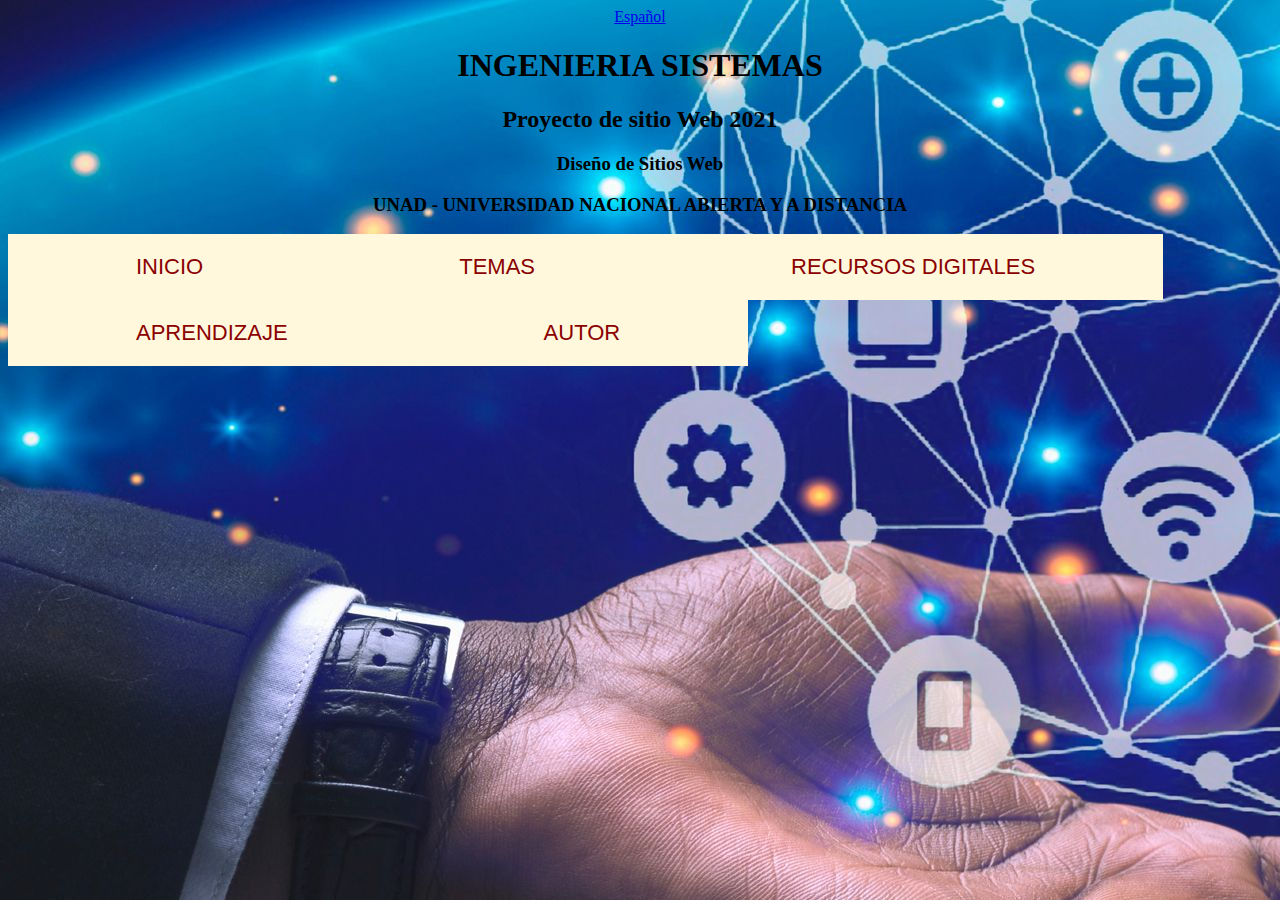
<file: index.html>
<html>
    <head>
        <title>Frameworks CSS, Posicionamiento Web</title>
        <center><a lang="es" title="Spanish" href="https://es.wikipedia.org/wiki/Idioma_espa%C3%B1ol">Español</a></center>
        <link href="CSS/estilos.CSS" type="text/css" rel="stylesheet">
        <center><h1>INGENIERIA SISTEMAS</h1></center>
<center><h2>Proyecto de sitio Web 2021</h2></center>
<center><h3>Diseño de Sitios Web</h3></center>
<center><h3>UNAD - UNIVERSIDAD NACIONAL ABIERTA Y A DISTANCIA</h3></center>
    </head>
    <body>
        <body background="img/curso.jpg">
               <div id="menu">
                <ul>
                <li id="item"><a href="">INICIO</a></li> 
                <li id="item"><a href="paginas/temas.html">TEMAS</a></li> 
                <li id="item"><a href="paginas/recursos digitales.html">RECURSOS DIGITALES</a></li> 
                <li id="item"><a href="paginas/aprendizaje.html">APRENDIZAJE</a></li> 
                <li id="item"><a href="paginas/autor.html">AUTOR</a></li> 
                
                </ul>
                </div>
             <!-- Optional JavaScript; choose one of the two! -->

    <!-- Option 1: Bootstrap Bundle with Popper -->
    <script src="https://cdn.jsdelivr.net/npm/bootstrap@5.0.0/dist/js/bootstrap.bundle.min.js" integrity="sha384-p34f1UUtsS3wqzfto5wAAmdvj+osOnFyQFpp4Ua3gs/ZVWx6oOypYoCJhGGScy+8" crossorigin="anonymous"></script>

    <!-- Option 2: Separate Popper and Bootstrap JS -->
    <!--
    <script src="https://cdn.jsdelivr.net/npm/@popperjs/core@2.9.2/dist/umd/popper.min.js" integrity="sha384-IQsoLXl5PILFhosVNubq5LC7Qb9DXgDA9i+tQ8Zj3iwWAwPtgFTxbJ8NT4GN1R8p" crossorigin="anonymous"></script>
    <script src="https://cdn.jsdelivr.net/npm/bootstrap@5.0.0/dist/js/bootstrap.min.js" integrity="sha384-lpyLfhYuitXl2zRZ5Bn2fqnhNAKOAaM/0Kr9laMspuaMiZfGmfwRNFh8HlMy49eQ" crossorigin="anonymous"></script>
    -->
    </body>
    </html>
</file>
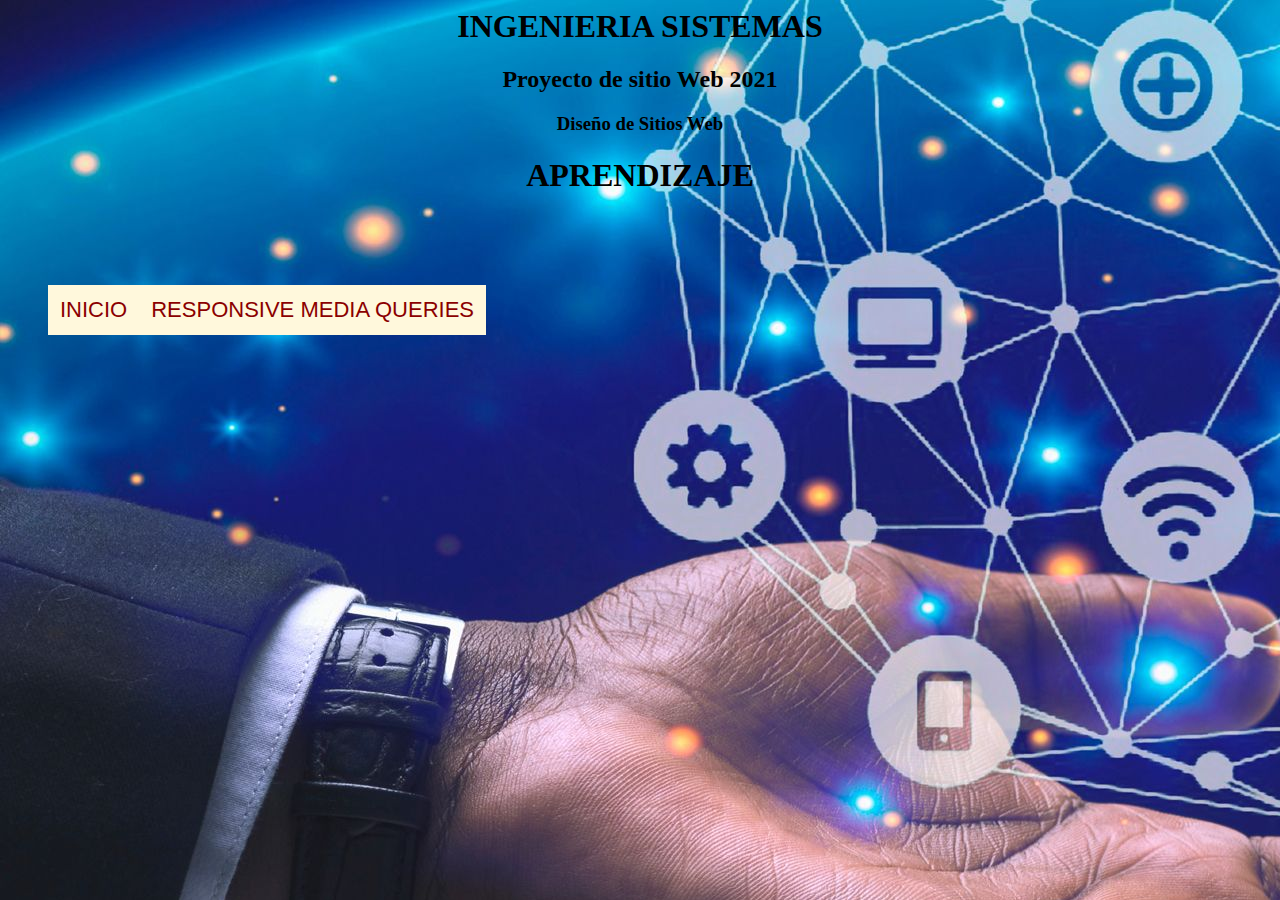
<file: paginas/aprendizaje.html>
<html>
    <head>
        <title>Frameworks CSS, Posicionamiento Web</title>
        <link href="CSS/estilos.css" type="text/css" rel="stylesheet">
        <center><h1>INGENIERIA SISTEMAS</h1></center>
<center><h2>Proyecto de sitio Web 2021</h2></center>
<center><h3>Diseño de Sitios Web</h3></center>
    </head>
<body>
    <body background="img/curso.jpg">
           <center><h1>APRENDIZAJE</h1></center>
           <br>
           <br>
           <br>
           <ul>
            
            <div id="menu">
                <ul>
                <li id="item"><a href="../index.html">INICIO</a></li> 
                <li id="item"><a href="responsive media queries.html">RESPONSIVE MEDIA QUERIES</a></li>           
                                                                                </ul>
        </div>
                 
            </ul>


          

</body>
</file>
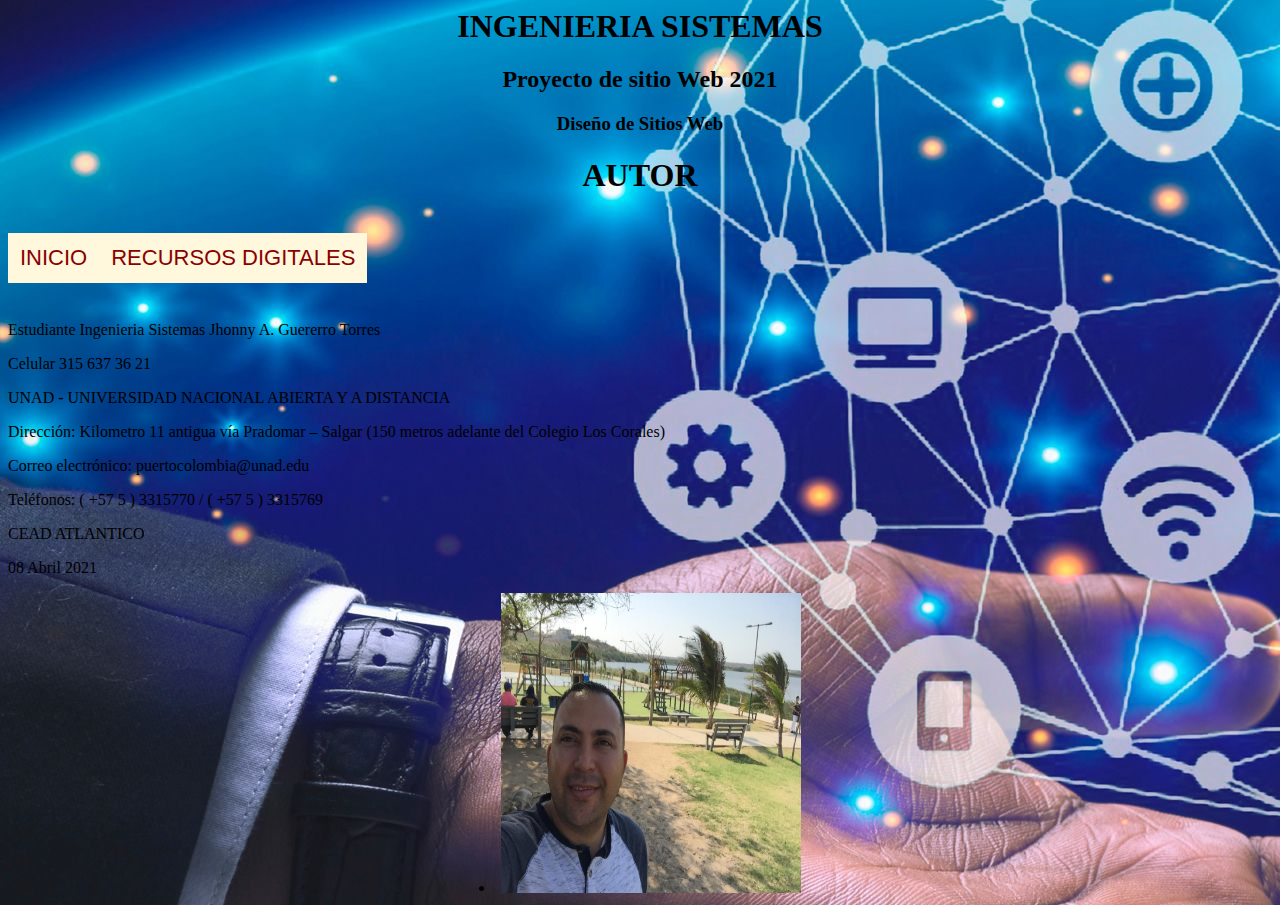
<file: paginas/autor.html>
<html>
    <head>
        <title>Frameworks CSS, Posicionamiento Web</title>
        <link href="CSS/estilos.css" type="text/css" rel="stylesheet">
        <center><h1>INGENIERIA SISTEMAS</h1></center>
<center><h2>Proyecto de sitio Web 2021</h2></center>
<center><h3>Diseño de Sitios Web</h3></center>
    </head>
<body>

    
    <body background="img/curso.jpg">
           <center><h1>AUTOR</h1></center>
        </ul>
        <br>   
                                
    </div>
    <div id="menu">
      <ul>
      <li id="item"><a href="../index.html">INICIO</a></li> 
      <li id="item"><a href="recursos digitales.html">RECURSOS DIGITALES</a></li>           
                                                                      </ul>
</div>
            <br><br>
            <br><br>
                    </ul>
                    <p>Estudiante Ingenieria Sistemas Jhonny A. Guererro Torres</p>
                    <p>Celular 315 637 36 21</p>
                    <p>UNAD - UNIVERSIDAD NACIONAL ABIERTA Y A DISTANCIA</p>
                    <P>Dirección: Kilometro 11 antigua vía Pradomar – Salgar (150 metros adelante del Colegio Los Corales)</p>
                    <P>Correo electrónico: puertocolombia@unad.edu</p>
                    <P>Teléfonos: ( +57 5 ) 3315770 / ( +57 5 ) 3315769</p>
                    <p>CEAD ATLANTICO</p>
                    <p>08 Abril 2021</p>
                    <center><li><a href="#"><img src="img/JHONNY GUERRERO.jpeg" width="300" height="300"></a></li></center>
        <!-- Optional JavaScript; choose one of the two! -->

    <!-- Option 1: Bootstrap Bundle with Popper -->
    <script src="https://cdn.jsdelivr.net/npm/bootstrap@5.0.0/dist/js/bootstrap.bundle.min.js" integrity="sha384-p34f1UUtsS3wqzfto5wAAmdvj+osOnFyQFpp4Ua3gs/ZVWx6oOypYoCJhGGScy+8" crossorigin="anonymous"></script>

    <!-- Option 2: Separate Popper and Bootstrap JS -->
    <!--
    <script src="https://cdn.jsdelivr.net/npm/@popperjs/core@2.9.2/dist/umd/popper.min.js" integrity="sha384-IQsoLXl5PILFhosVNubq5LC7Qb9DXgDA9i+tQ8Zj3iwWAwPtgFTxbJ8NT4GN1R8p" crossorigin="anonymous"></script>
    <script src="https://cdn.jsdelivr.net/npm/bootstrap@5.0.0/dist/js/bootstrap.min.js" integrity="sha384-lpyLfhYuitXl2zRZ5Bn2fqnhNAKOAaM/0Kr9laMspuaMiZfGmfwRNFh8HlMy49eQ" crossorigin="anonymous"></script>
    -->
</body>
</html>
</file>
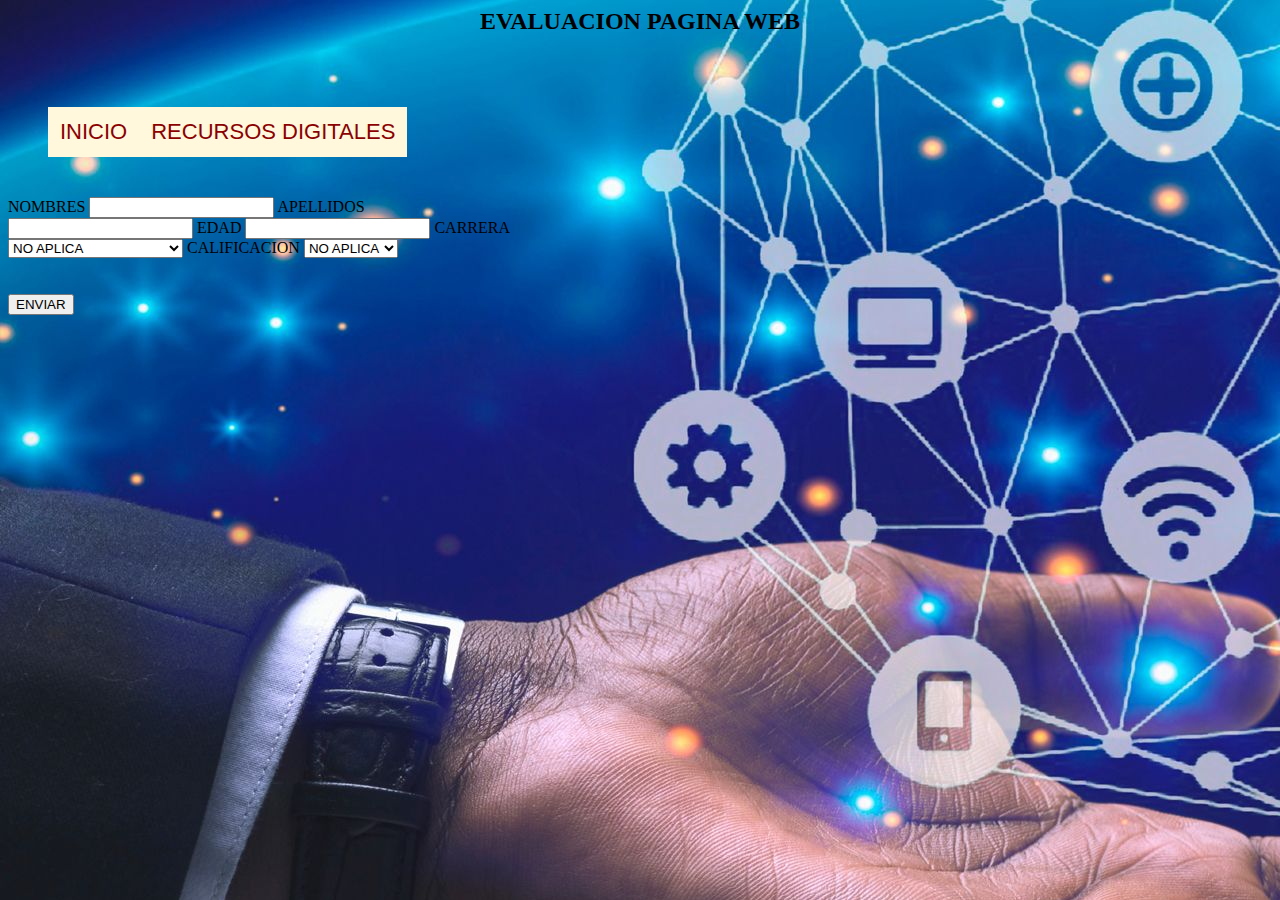
<file: paginas/Evaluacion pagina web.html>
<html>
    <head>

        <title>FORMULARIO EVALUATIVO</title>
        <link href="CSS/estilos.css" type="text/css" rel="stylesheet">

        <link href="https://cdn.jsdelivr.net/npm/bootstrap@5.0.0-beta3/dist/css/bootstrap.min.css" rel="stylesheet" integrity="sha384-eOJMYsd53ii+scO/bJGFsiCZc+5NDVN2yr8+0RDqr0Ql0h+rP48ckxlpbzKgwra6" crossorigin="anonymous">
<script src="https://cdn.jsdelivr.net/npm/bootstrap@5.0.0-beta3/dist/js/bootstrap.bundle.min.js" integrity="sha384-JEW9xMcG8R+pH31jmWH6WWP0WintQrMb4s7ZOdauHnUtxwoG2vI5DkLtS3qm9Ekf" crossorigin="anonymous"></script>
    </head>

    <body>

        <body background="img/curso.jpg"></body>
        <center>
        <h2>EVALUACION PAGINA WEB</h2></center>
        <br>
        <br>
        <ul>
            
            <div id="menu">
                <ul>
                <li id="item"><a href="../index.html">INICIO</a></li> 
                                        <li id="item"><a href="recursos digitales.html">RECURSOS DIGITALES</a></li>
                                                                                </ul>
        </div>
                 
            </ul>

            <br>
            <br>
            <br>
            <br>
            <br>
            
            <div style="width: 40%;">    
            <form id="form1" method="POST" action="enviar.php">
            <label>NOMBRES</label>
            <input type="text" name="nombre" class="form-control" required>
            <label>APELLIDOS</label>
            <input type="text" name="nombre" class="form-control" required>
            <label>EDAD</label>
            <input type="number" name="edad" class="form-control" required>
            <label>CARRERA</label>
            <select name="carrera" class="form-control">
                <option value="noa">NO APLICA</option>
                <option value="ing">INGENIERIA SISTEMAS</option>
                <option value="met">METODOS NUMERICOS</option>
                <option value="psi">PSICOLOGIA</option>
                 </select>
            <label>CALIFICACION</label>
            <select name="calificacion" class="form-control">
                <option value="noa">NO APLICA</option>
                <option value="max">MAXIMA</option>
                <option value="med">MEDIA</option>
                <option value="rug">REGULAR</option>

            </select>
            <br>
            <br>
            <br>
            <button type="submit" class="btn btn-danger">ENVIAR</button>
        </form>
    </div> 

    </body>

</html>
</file>
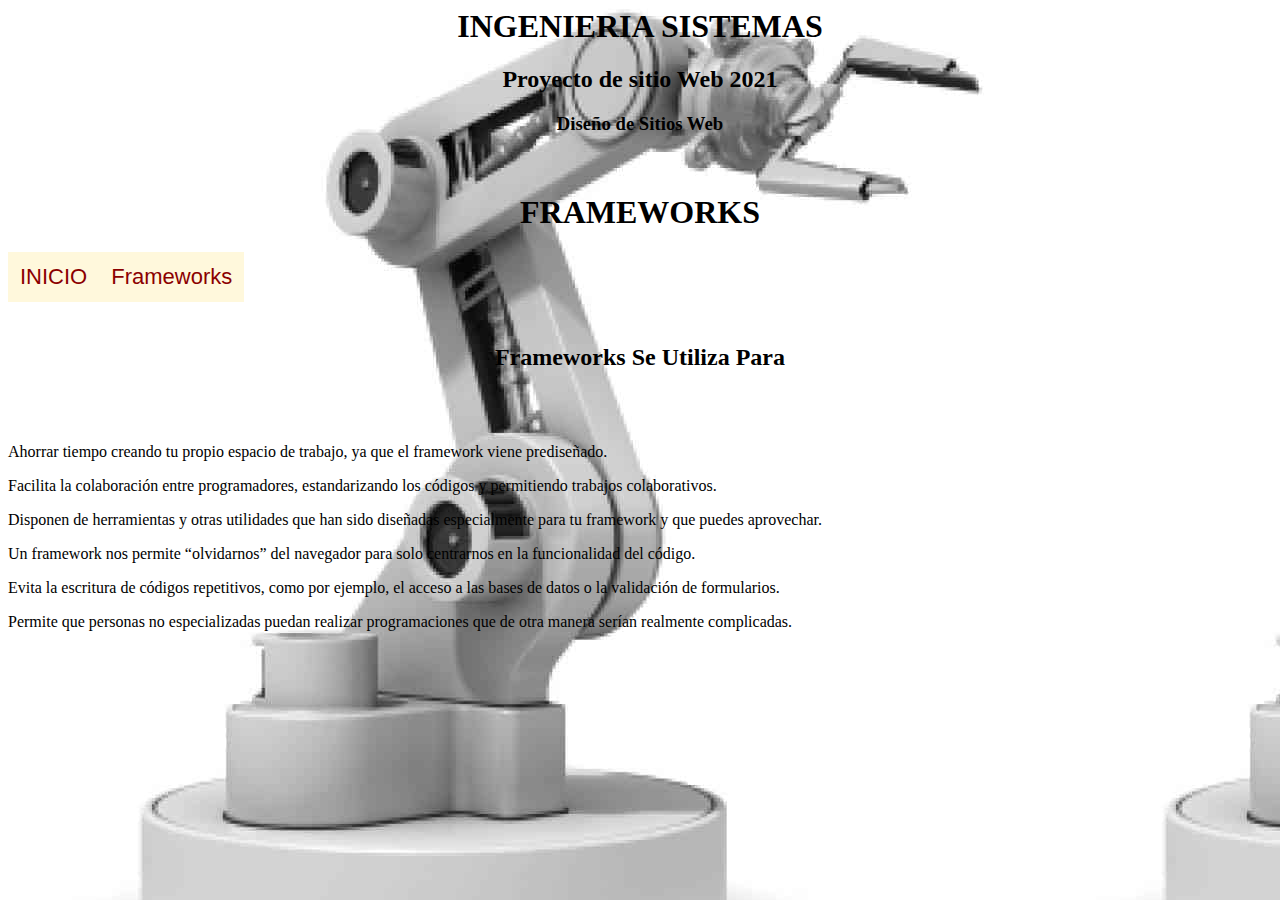
<file: paginas/Frameworks se utiliza para.html>
<html>
    <head>
        <title>Frameworks CSS, Posicionamiento Web</title>
        <link href="CSS/estilos.css" type="text/css" rel="stylesheet">
        <center><h1>INGENIERIA SISTEMAS</h1></center>
<center><h2>Proyecto de sitio Web 2021</h2></center>
<center><h3>Diseño de Sitios Web</h3></center>
    </head>
<body>
    <body background="img/Robot.jpg">
        <br>
        
           <center><h1>FRAMEWORKS</h1></center>
           <div id="menu">
            <ul>
            <li id="item"><a href="../index.html">INICIO</a></li> 
                                    <li id="item"><a href="Frameworks se utiliza para.html">Frameworks</a></li>
                                                                            </ul>
    </div>
    <br>
<br>
<br>
<br>
            <center><h2>Frameworks Se Utiliza Para</h2></center>
<br>
<br>
            <p>Ahorrar tiempo creando tu propio espacio de trabajo, ya que el framework viene prediseñado.</p>
            <p>Facilita la colaboración entre programadores, estandarizando los códigos y permitiendo trabajos colaborativos.</p>
            <p>Disponen de herramientas y otras utilidades que han sido diseñadas especialmente para tu framework y que puedes aprovechar.</p>
            <p>Un framework nos permite “olvidarnos” del navegador para solo centrarnos en la funcionalidad del código.</p>
            <p>Evita la escritura de códigos repetitivos, como por ejemplo, el acceso a las bases de datos o la validación de formularios.</p>
            <p>Permite que personas no especializadas puedan realizar programaciones que de otra manera serían realmente complicadas.</p>

</body>
</file>
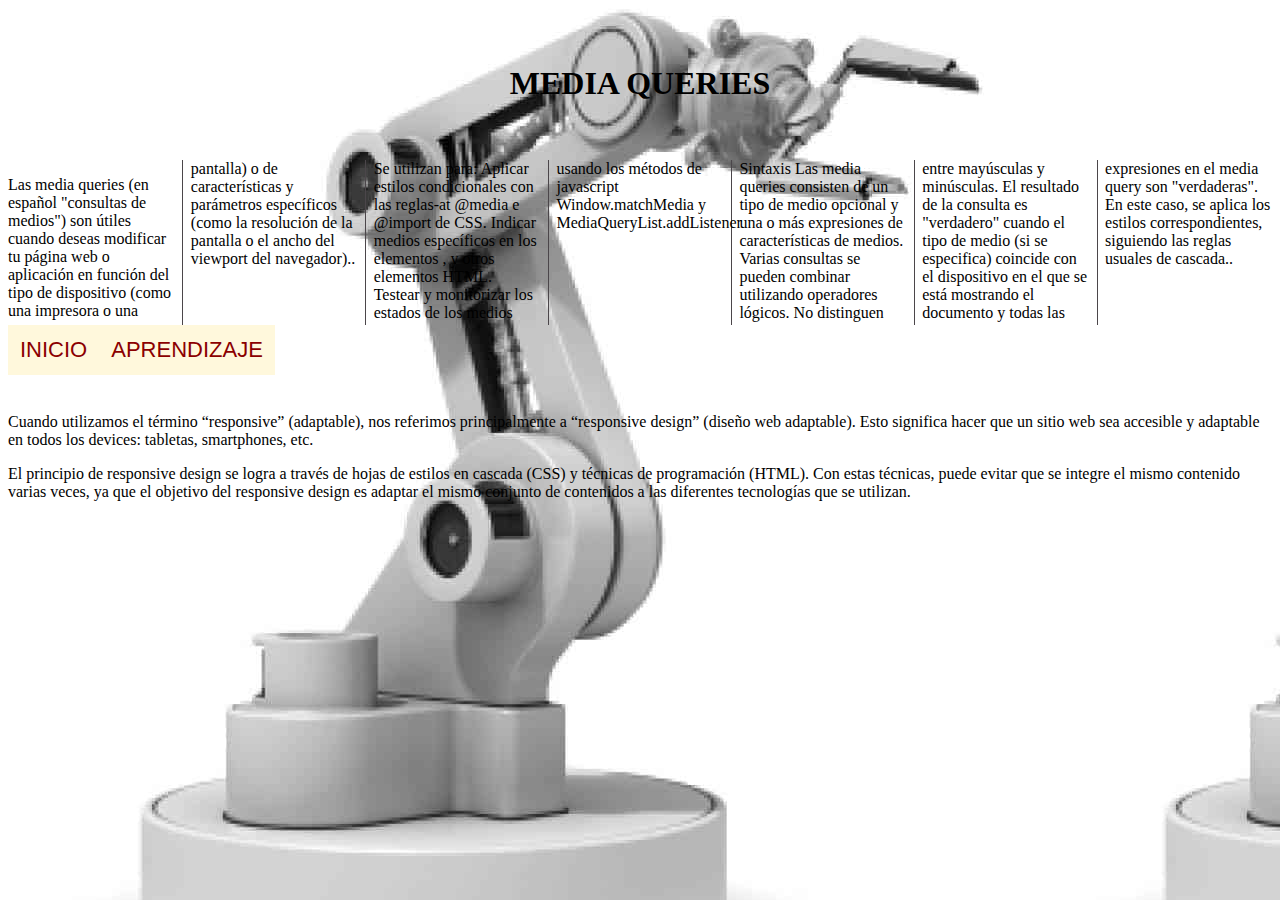
<file: paginas/responsive media queries.html>
<!doctype html>
<html lang="en">
  <head>
    <!-- Required meta tags -->
    <meta charset="utf-8">
    <meta name="viewport" content="width=device-width, initial-scale=1">

    <!-- Bootstrap CSS -->
    <link href="https://cdn.jsdelivr.net/npm/bootstrap@5.0.0/dist/css/bootstrap.min.css" rel="stylesheet" integrity="sha384-wEmeIV1mKuiNpC+IOBjI7aAzPcEZeedi5yW5f2yOq55WWLwNGmvvx4Um1vskeMj0" crossorigin="anonymous">
    <link href="CSS/estilos.css" type="text/css" rel="stylesheet">
    <title>Hello, world!</title>
  </head>
  <body>
        <body background="img/Robot.jpg">
      <br><br>
    <center><h1>MEDIA QUERIES</h1></center>
    <br><br>
    
    <div class="container">
      
      <p class="text-danger">Las media queries (en español "consultas de medios") son útiles cuando deseas modificar tu página web o aplicación en función del tipo de dispositivo (como una impresora o una pantalla) o de características y parámetros específicos (como la resolución de la pantalla o el ancho del viewport del navegador)..</p>
      <br><br>
      
       <p class="text-danger">Se utilizan para:
        Aplicar estilos condicionales con las reglas-at @media e @import de CSS.
        Indicar medios específicos en los elementos <link>, <source> y otros elementos HTML.
        Testear y monitorizar los estados de los medios usando los métodos de javascript Window.matchMedia y 
        MediaQueryList.addListener </p>
        <br><br>
        <br><br>
      <p class="text-danger">Sintaxis

        Las media queries consisten de un tipo de medio opcional y una o más expresiones de características de medios. Varias consultas se pueden combinar utilizando operadores lógicos. No distinguen entre mayúsculas y minúsculas.
        
        El resultado de la consulta es "verdadero" cuando el tipo de medio (si se especifica) coincide con el dispositivo en el que se está mostrando el documento y todas las expresiones en el media query son "verdaderas". En este caso, se aplica los estilos correspondientes, siguiendo las reglas usuales de cascada..</p>
        <br><br>
        
    </div>
    <div id="menu">
      <ul>
      <li id="item"><a href="../index.html">INICIO</a></li> 
      <li id="item"><a href="aprendizaje.html">APRENDIZAJE</a></li>           
                                                                      </ul>
</div>
<br><br>
        <br><br>
        <p>Cuando utilizamos el término “responsive” (adaptable), nos referimos principalmente a “responsive design” (diseño web adaptable). Esto significa hacer que un sitio web sea accesible y adaptable en todos los devices: tabletas, smartphones, etc.<p>

          <p>El principio de responsive design se logra a través de hojas de estilos en cascada (CSS) y técnicas de programación (HTML). Con estas técnicas, puede evitar que se integre el mismo contenido varias veces, ya que el objetivo del responsive design es adaptar el mismo conjunto de contenidos a las diferentes tecnologías que se utilizan. <p>
           
          
          
    <!-- Optional JavaScript; choose one of the two! -->

    <!-- Option 1: Bootstrap Bundle with Popper -->
    <script src="https://cdn.jsdelivr.net/npm/bootstrap@5.0.0/dist/js/bootstrap.bundle.min.js" integrity="sha384-p34f1UUtsS3wqzfto5wAAmdvj+osOnFyQFpp4Ua3gs/ZVWx6oOypYoCJhGGScy+8" crossorigin="anonymous"></script>

    <!-- Option 2: Separate Popper and Bootstrap JS -->
    <!--
    <script src="https://cdn.jsdelivr.net/npm/@popperjs/core@2.9.2/dist/umd/popper.min.js" integrity="sha384-IQsoLXl5PILFhosVNubq5LC7Qb9DXgDA9i+tQ8Zj3iwWAwPtgFTxbJ8NT4GN1R8p" crossorigin="anonymous"></script>
    <script src="https://cdn.jsdelivr.net/npm/bootstrap@5.0.0/dist/js/bootstrap.min.js" integrity="sha384-lpyLfhYuitXl2zRZ5Bn2fqnhNAKOAaM/0Kr9laMspuaMiZfGmfwRNFh8HlMy49eQ" crossorigin="anonymous"></script>
    -->

   
  </body>
</html>
</file>
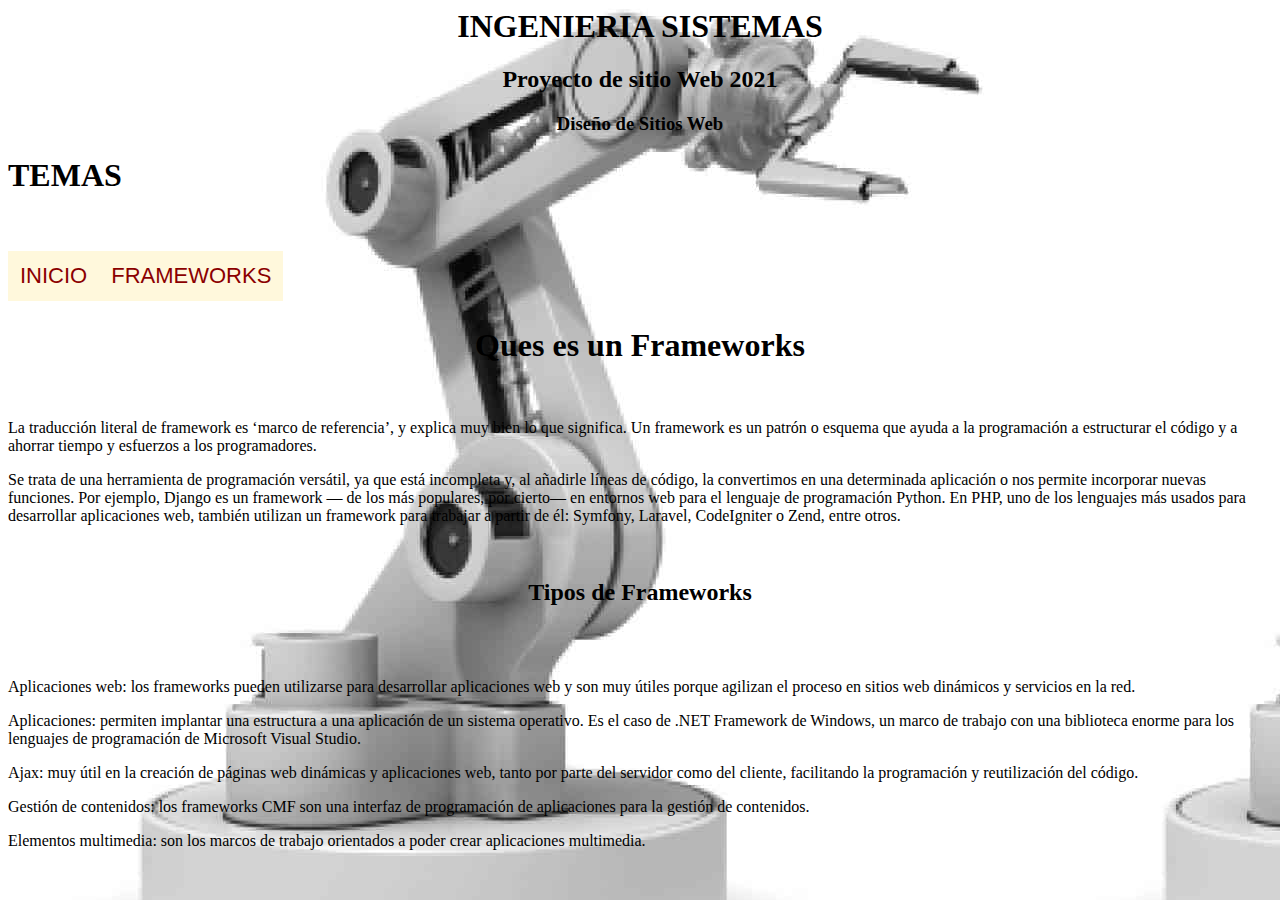
<file: paginas/temas.html>
<html>
    <head>
                        <center><h1>INGENIERIA SISTEMAS</h1></center>
                        <link href="CSS/estilos.css" type="text/css" rel="stylesheet">
<center><h2>Proyecto de sitio Web 2021</h2></center>
<center><h3>Diseño de Sitios Web</h3></center>
    </head>
    <body>

        <body background="img/Robot.jpg">
        <h1>TEMAS</h1>
        <br>
        <br>      
                     <div id="menu">
                        <ul>
                        <li id="item"><a href="../index.html">INICIO</a></li> 
                                                <li id="item"><a href="Frameworks se utiliza para.html">FRAMEWORKS</a></li>
                                                                                        </ul>
                </div>
               
                                             
                </ul>
                <br>
                <br>
                <br>
                <center><h1>Ques es un Frameworks</h1></center>
                <br>

                <p>La traducción literal de framework es ‘marco de referencia’, y explica muy bien lo que significa. Un framework es un patrón o esquema que ayuda a la programación a estructurar el código y a ahorrar tiempo y esfuerzos a los programadores.</p>
                
                <p>Se trata de una herramienta de programación versátil, ya que está incompleta y, al añadirle líneas de código, la convertimos en una determinada aplicación o nos permite incorporar nuevas funciones. Por ejemplo, Django es un framework — de los más populares, por cierto— en entornos web para el lenguaje de programación Python. En PHP, uno de los lenguajes más usados para desarrollar aplicaciones web, también utilizan un framework para trabajar a partir de él: Symfony, Laravel, CodeIgniter o Zend, entre otros.</p>

                <br>
                
                <center><h2>Tipos de Frameworks</h2></center>
                <br>
                <br>
<p>Aplicaciones web: los frameworks pueden utilizarse para desarrollar aplicaciones web y son muy útiles porque agilizan el proceso en sitios web dinámicos y servicios en la red.</p>

<p>Aplicaciones: permiten implantar una estructura a una aplicación de un sistema operativo. Es el caso de .NET Framework de Windows, un marco de trabajo con una biblioteca enorme para los lenguajes de programación de Microsoft Visual Studio.</p>


<p>Ajax: muy útil en la creación de páginas web dinámicas y aplicaciones web, tanto por parte del servidor como del cliente, facilitando la programación y reutilización del código.</p>


<p>Gestión de contenidos: los frameworks CMF son una interfaz de programación de aplicaciones para la gestión de contenidos.</p>


<p>Elementos multimedia: son los marcos de trabajo orientados a poder crear aplicaciones multimedia.</p>

    </body>
</html>
</file>
<file: CSS/estilos.CSS>
/* css Document */
#menu ul{
    list-style: none; /*quitar estilo de lista las puntos negros*/
    margin: 0;
    padding: 0;
}
/*nos identifica que en el menu existne unos identificadores llamados item*/
#menu #item {

    float: left; /*nos permite colocar el menu en forma horizontal*/

}
/*cambiar el color a la letra que esta en el menu con la etiqueta a*/
#menu #item a{
background-color: cornsilk; /*cambia el color del fondo menu*/
color: darkred; /*color letra menu*/
padding:20px 128px; /*margen por dentro de la caja menu*/
display: block; /*forma a la caja*/
font-family: Arial, Helvetica, sans-serif;/*tipo letra*/
font-size: 22px; /*tamaño letra*/
text-decoration: none;/*le quita el subrayado a las letra */
}
</file>
<file: paginas/CSS/estilos.css>
/* css Document */
#menu ul{
    list-style: none; /*quitar estilo de lista las puntos negros*/
    margin: 0;
    padding: 0;
}
/*nos identifica que en el menu existne unos identificadores llamados item*/
#menu #item {

    float: left; /*nos permite colocar el menu en forma horizontal*/

}
/*cambiar el color a la letra que esta en el menu con la etiqueta a*/
#menu #item a{
background-color: cornsilk; /*cambia el color del fondo menu*/
color: darkred; /*color letra menu*/
padding:12px 12px; /*margen por dentro de la caja menu*/
display: block; /*forma a la caja*/
font-family: Arial, Helvetica, sans-serif;/*tipo letra*/
font-size: 22px; /*tamaño letra*/
text-decoration: none;/*le quita el subrayado a las letra */
}

.container {
    column-width: 10em;
    column-rule: 1px solid rgb(75, 70, 74);
}
</file>
